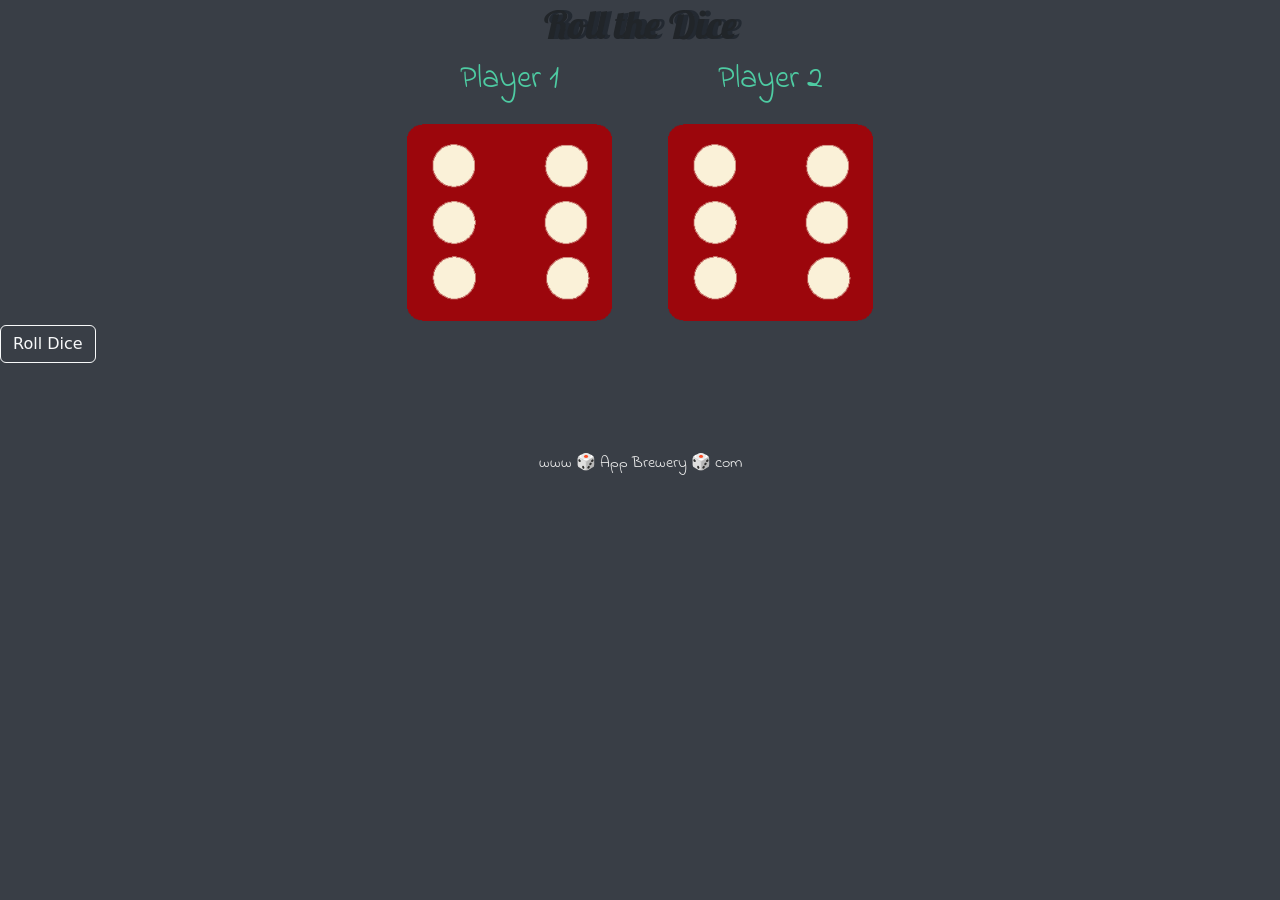
<file: index.html>
<!DOCTYPE html>
<html lang="en" dir="ltr">
  <head>
    <meta charset="utf-8">
    <title>Dicee</title>
    <link rel="stylesheet" href="styles.css">
    <link href="https://fonts.googleapis.com/css?family=Indie+Flower|Lobster" rel="stylesheet">
    <link href="https://cdn.jsdelivr.net/npm/bootstrap@5.0.0-beta2/dist/css/bootstrap.min.css" rel="stylesheet" integrity="sha384-BmbxuPwQa2lc/FVzBcNJ7UAyJxM6wuqIj61tLrc4wSX0szH/Ev+nYRRuWlolflfl" crossorigin="anonymous">

  </head>
  <body class="container0">

    <div class="container">
      <h1>Roll the Dice</h1>

      <div class="dice">
        <p>Player 1</p>
        <img class="img1" src="dice6.png">
      </div>

      <div class="dice">
        <p>Player 2</p>
        <img class="img2" src="dice6.png">
      </div>
    </div>
    <button class="btn btn-large btn-outline-light" onclick="rollDice()">Roll Dice </button>
    <script src="index.js" charset="utf-8"></script>
    </script>
    <marquee></marquee>
  </body>
  <footer>
    www 🎲 App Brewery 🎲 com
  </footer>
</html>
</file>
<file: styles.css>
.container0 {
  background-color: #393E46;
}
.container {
  width: 70%;
  margin: auto;
  text-align: center;
}

.dice {
  text-align: center;
  display: inline-block;

}




h1 {
  margin: 30px;
  font-family: 'Lobster', cursive;
  text-shadow: 5px 0 #232931;
  font-size: 8rem;
  color: #4ECCA3;
}

p {
  font-size: 2rem;
  color: #4ECCA3;
  font-family: 'Indie Flower', cursive;
}

img {
  width: 80%;
}

footer {
  margin-top: 5%;
  color: #EEEEEE;
  text-align: center;
  font-family: 'Indie Flower', cursive;

}
</file>
